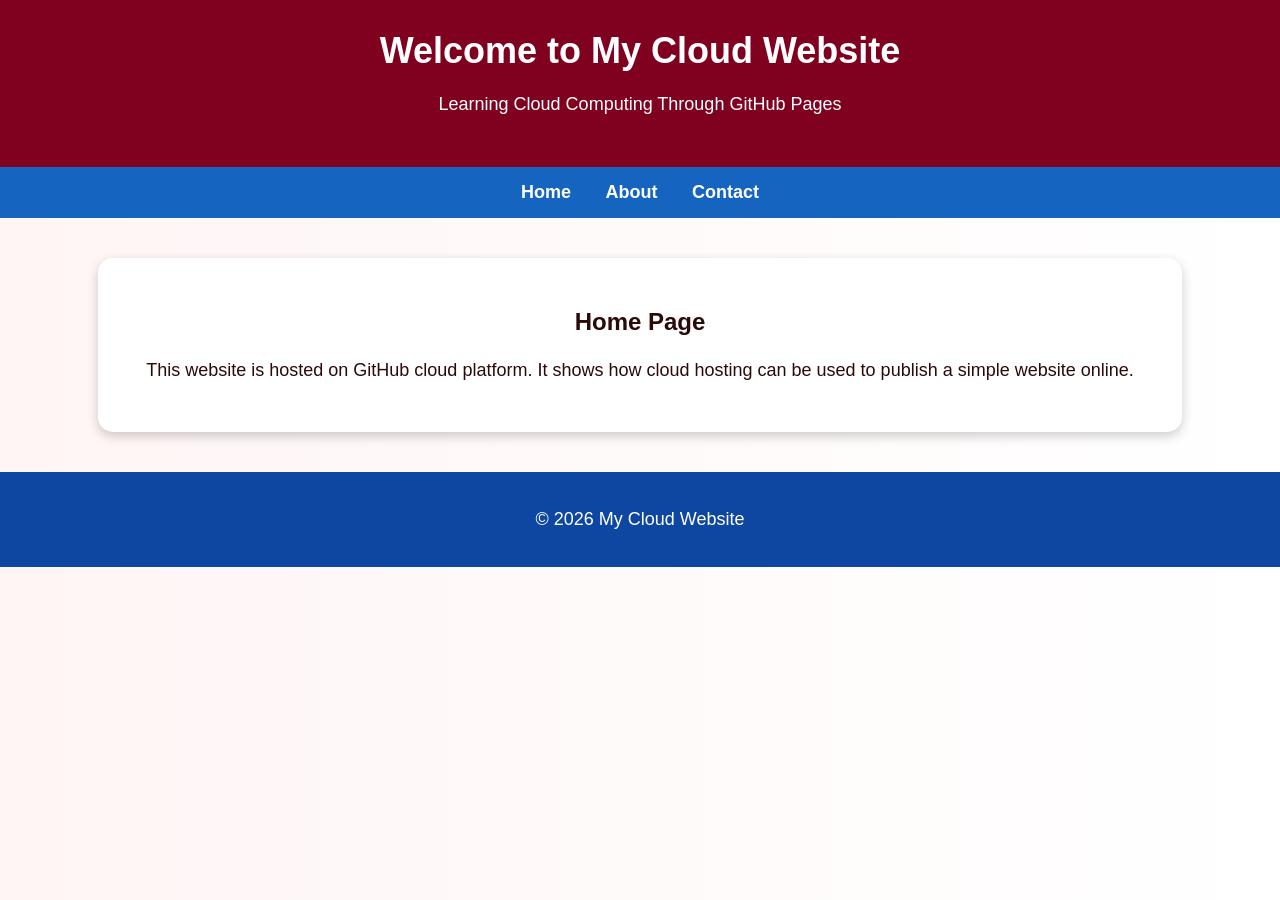
<file: index.html>
<!DOCTYPE html>
<html>
<head>
    <title>My Cloud Website</title>
    <link rel="stylesheet" href="style.css">
</head>

<body>

<header>
    <h1>Welcome to My Cloud Website</h1>
    <p>Learning Cloud Computing Through GitHub Pages</p>
</header>

<nav>
    <a href="index.html">Home</a>
    <a href="about.html">About</a>
    <a href="contact.html">Contact</a>
</nav>

<section>
    <h2>Home Page</h2>
    <p>
        This website is hosted on GitHub cloud platform.
        It shows how cloud hosting can be used to publish a simple website online.
    </p>
</section>

<footer>
    <p>&copy; 2026 My Cloud Website</p>
</footer>

</body>
</html>
</file>
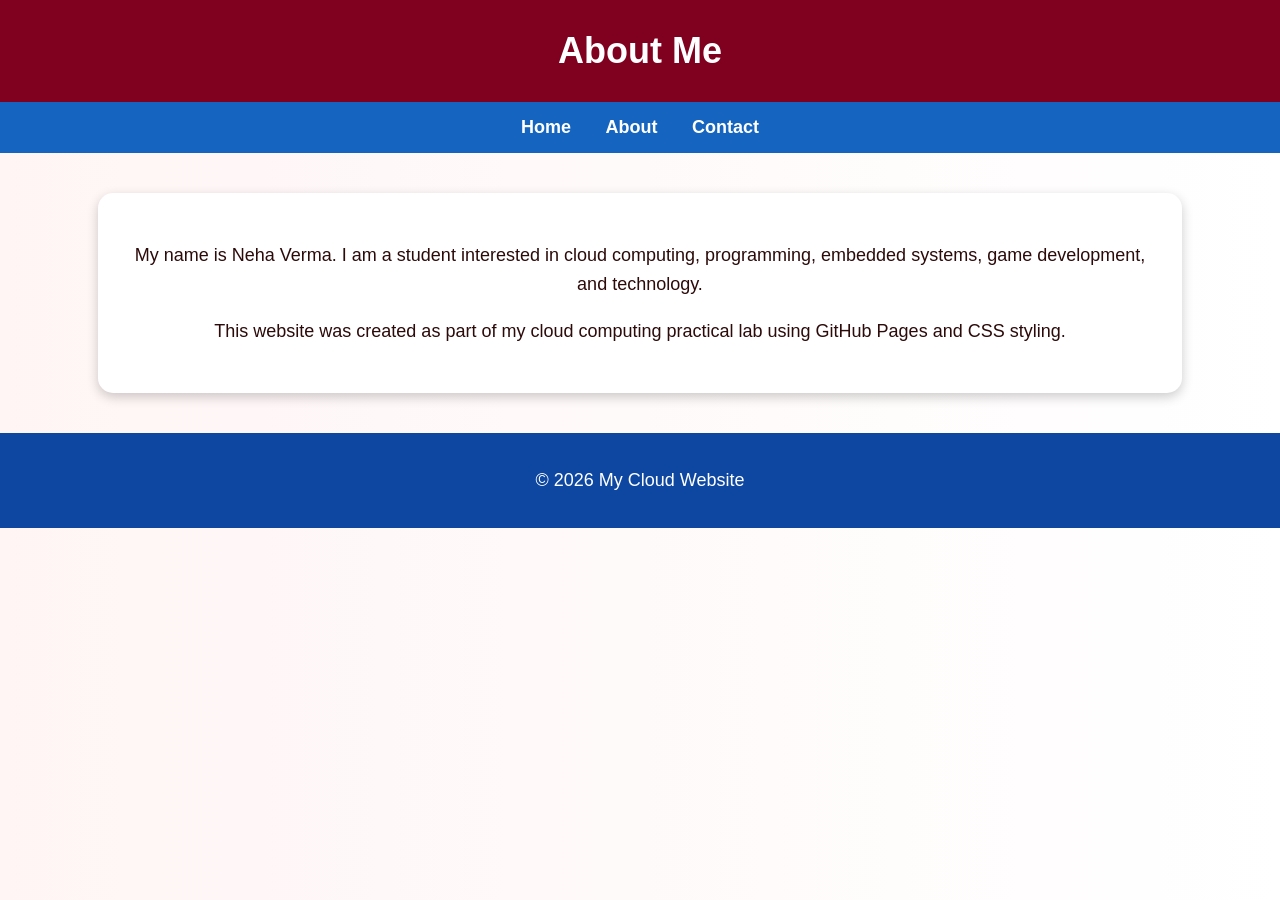
<file: about.html>
<!DOCTYPE html>
<html>
<head>
    <title>About Me</title>
    <link rel="stylesheet" href="style.css">
</head>

<body>

<header>
    <h1>About Me</h1>
</header>

<nav>
    <a href="index.html">Home</a>
    <a href="about.html">About</a>
    <a href="contact.html">Contact</a>
</nav>

<section>
    <p>
        My name is Neha Verma.
        I am a student interested in cloud computing, programming,
        embedded systems, game development, and technology.
    </p>

    <p>
        This website was created as part of my cloud computing practical lab
        using GitHub Pages and CSS styling.
    </p>
</section>

<footer>
    <p>&copy; 2026 My Cloud Website</p>
</footer>

</body>
</html>
</file>
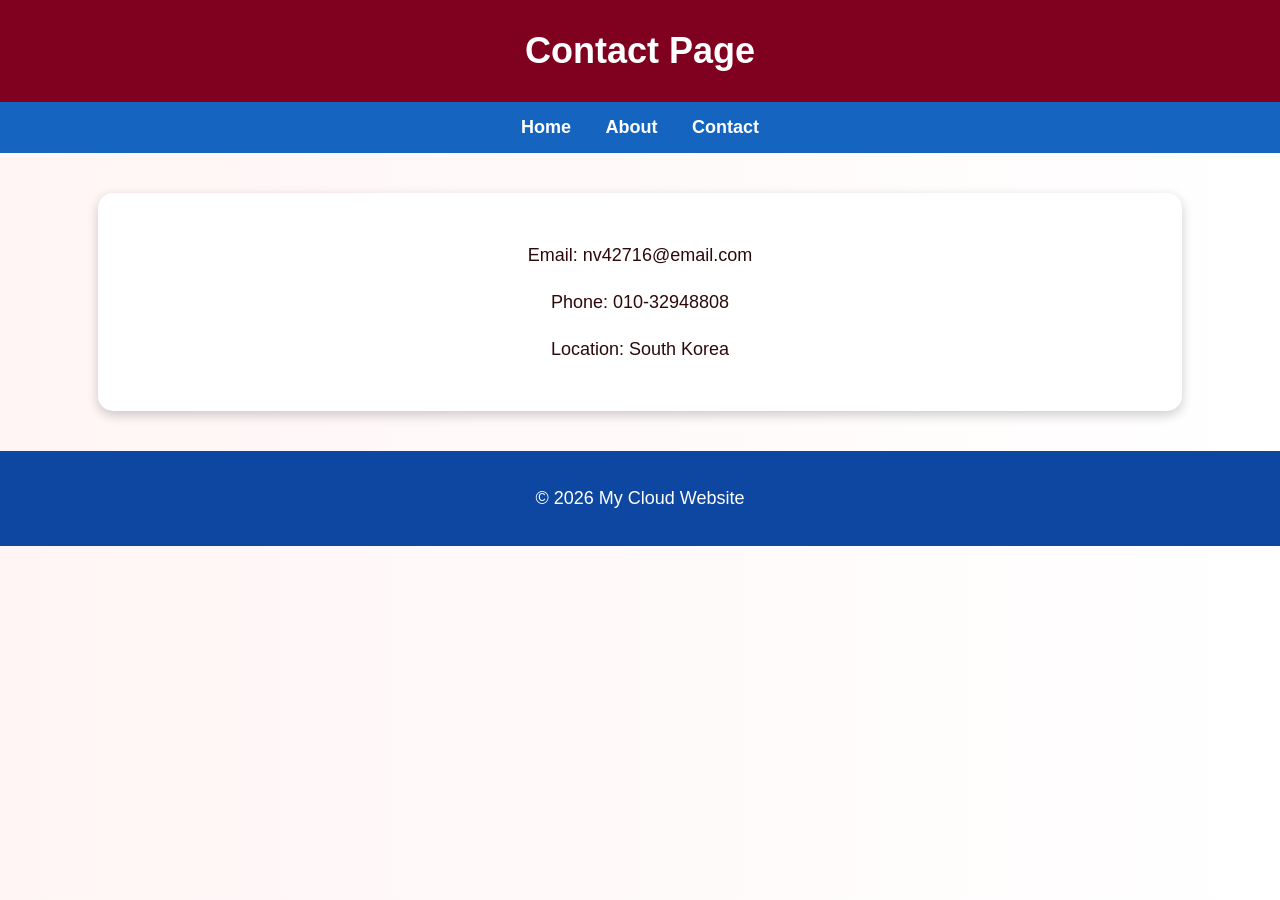
<file: contact.html>
<!DOCTYPE html>
<html>
<head>
    <title>Contact</title>
    <link rel="stylesheet" href="style.css">
</head>

<body>

<header>
    <h1>Contact Page</h1>
</header>

<nav>
    <a href="index.html">Home</a>
    <a href="about.html">About</a>
    <a href="contact.html">Contact</a>
</nav>

<section>
    <p>Email: nv42716@email.com</p>

    <p>Phone: 010-32948808</p>

    <p>Location: South Korea</p>
</section>

<footer>
    <p>&copy; 2026 My Cloud Website</p>
</footer>

</body>
</html>
</file>
<file: style.css>
body{
    font-family: Arial, sans-serif;
    margin: 0;
    text-align: center;
    background: linear-gradient(to right, #fff5f5, #ffffff);
    color: #2d0a0a;
}

header{
    background-color: #800020;
    color: white;
    padding: 30px;
    box- shadow:0 2px 5px rgba(0,0,0,0,1);
}

h1{
    margin: 0;
    font-size: 36px;
}

nav{
    background-color: #1565c0;
    padding: 15px;
}

nav a{
    color: white;
    margin: 15px;
    text-decoration: none;
    font-weight: bold;
    font-size: 18px;
}

nav a:hover{
    text-decoration: underline;
}

section{
    background-color: white;
    margin: 40px auto;
    padding: 30px;
    width: 80%;
    border-radius: 15px;
    box-shadow: 0 4px 12px rgba(0,0,0,0.2);
}

p{
    font-size: 18px;
    line-height: 1.6;
}

footer{
    background-color: #0d47a1;
    color: white;
    padding: 15px;
    margin-top: 40px;
}
</file>
